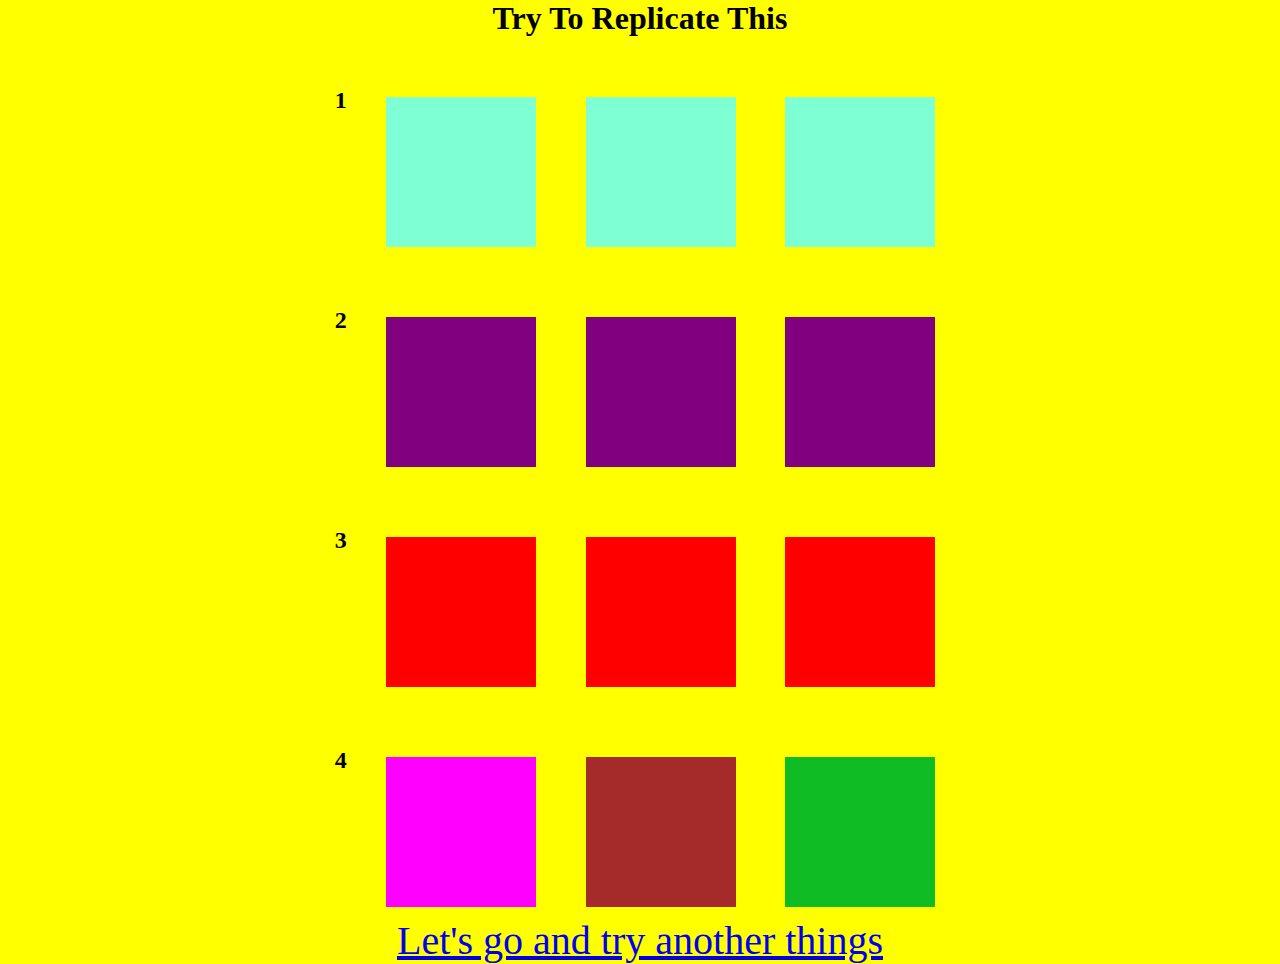
<file: index.html>
<!DOCTYPE html>
<html lang="en">

<head>
    <meta charset="UTF-8">
    <meta http-equiv="X-UA-Compatible" content="IE=edge">
    <meta name="viewport" content="width=device-width, initial-scale=1.0">
    <link rel="stylesheet" href="style.css">
    <title>Animations</title>
</head>

<body class="bgcolor">
    <div class="container">
        <h1>Try To Replicate This</h1>
        <div class="grid-container">
            <h2>1</h2>
            <div class="item"></div>
            <div class="item"></div>
            <div class="item"></div>
            <!-- <div class="item"></div> -->
        </div>
        <!-- <div class="grid-container">
            <div class="item"></div>
            <div class="item"></div>
            <div class="item"></div>
            <div class="item"></div>
        </div> -->
        <div class="grid-container">
            <h2>2</h2>
            <div class="item1"></div>
            <div class="item1"></div>
            <div class="item1"></div>
            <!-- <div class="item1"></div> -->
        </div>
        <div class="grid-container">
            <h2>3</h2>
            <div class="item2"></div>
            <div class="item2"></div>
            <div class="item2"></div>
            <!-- <div class="item2"></div> -->
        </div>
        <div class="grid-container">
            <h2>4</h2>
            <div class="item31"></div>
            <div class="item32"></div>
            <div class="item33"></div>
            <!-- <div class="item3"></div> -->
        </div>
        <a href="index2.html">Let's go and try another things</a>
    </div>

</body>

</html>
</file>
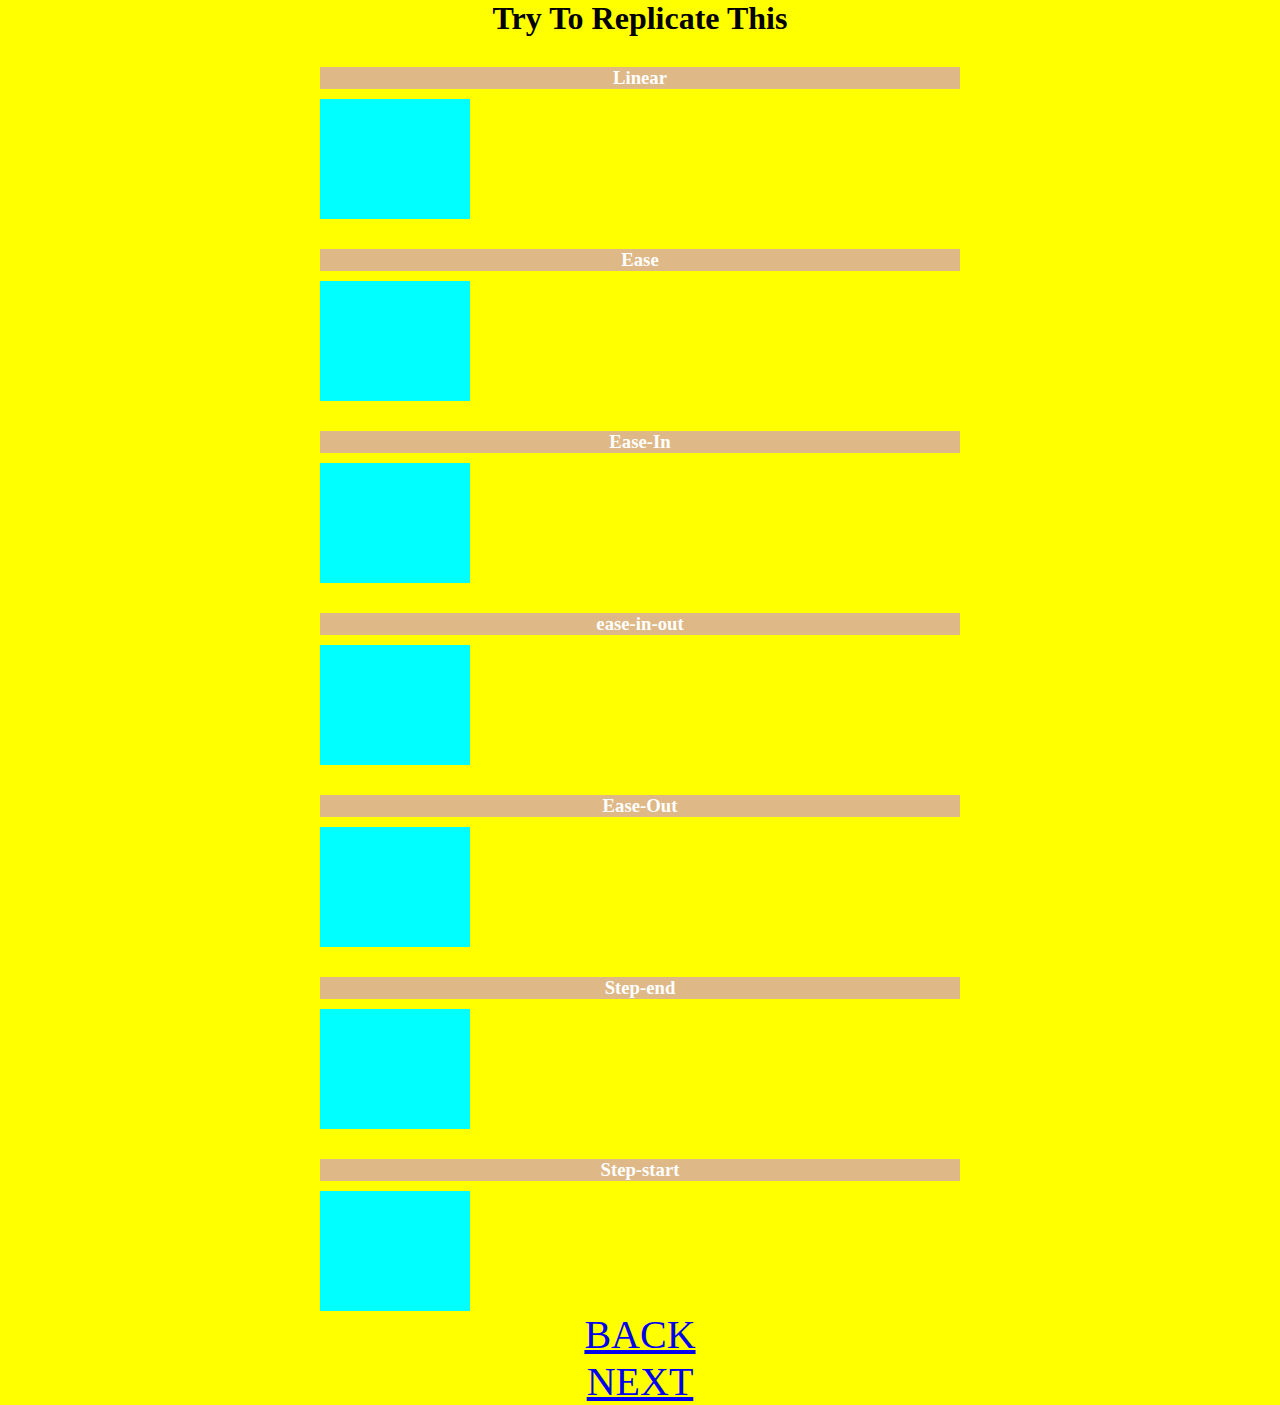
<file: index2.html>
<!DOCTYPE html>
<html lang="en">

<head>
    <meta charset="UTF-8">
    <meta http-equiv="X-UA-Compatible" content="IE=edge">
    <meta name="viewport" content="width=device-width, initial-scale=1.0">
    <link rel="stylesheet" href="style.css">
    <title>Time Function</title>
</head>

<body class="bgcolor">
    <div class="container">
        <h1>Try To Replicate This</h1>
        <div>
            <h3>Linear</h3>
            <div class="box box1"></div>
        </div>
        <div>
            <h3>Ease</h3>
            <div class="box box2"></div>
        </div>
        <div>
            <h3>Ease-In</h3>
            <div class="box box3"></div>
        </div>
        <div>
            <h3>ease-in-out</h3>
            <div class="box box4"></div>
        </div>
        <div>
            <h3>Ease-Out</h3>
            <div class="box box5"></div>
        </div>
        <div>
            <h3>Step-end</h3>
            <div class="box box6"></div>
        </div>
        <div>
            <h3>Step-start</h3>
            <div class="box box7"></div>
        </div>
        <a href="index.html">BACK</a><br>
        <a href="index3.html">NEXT</a>
    </div>
</body>

</html>
</file>
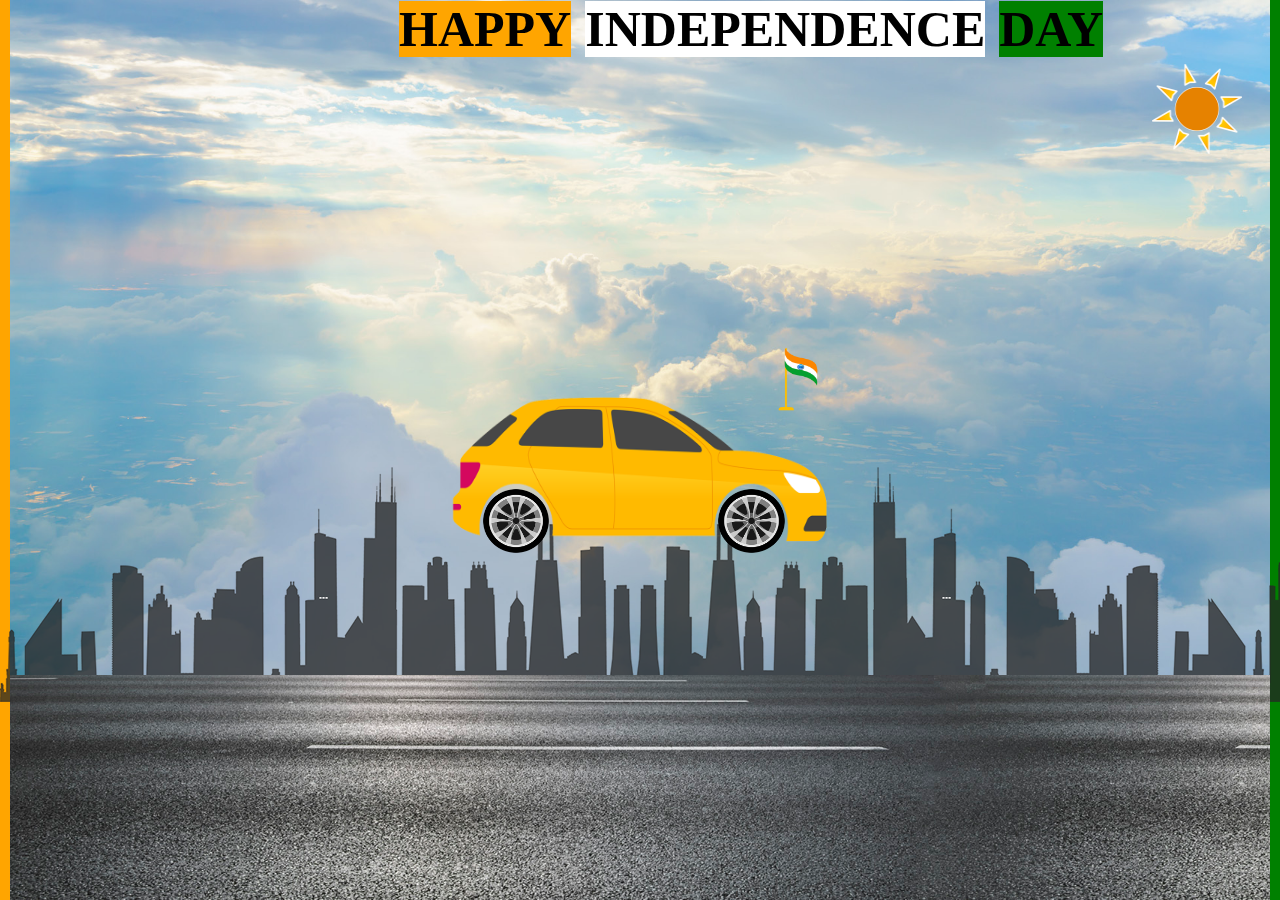
<file: index3.html>
<!DOCTYPE html>
<html lang="en">

<head>
    <meta charset="UTF-8">
    <meta http-equiv="X-UA-Compatible" content="IE=edge">
    <link rel="stylesheet" href="style.css">
    <meta name="viewport" content="width=device-width, initial-scale=1.0">
    <title>Animations</title>
</head>

<body class="border">
    <div class="head">
        <h1 class="h1">HAPPY</h1>
        <H1 class="h2">INDEPENDENCE</H1>
        <h1 class="h3">DAY</h1>
    </div>
    <div class="sun"></div>
    <div class="sky">

    </div>
    <div class="city"></div>
    <div class="road"></div>
    <div class="car">
        <div class="wheel1"></div>
        <div class="wheel2"></div>
        <div class="flag"></div>
    </div>
</body>

</html>
</file>
<file: style.css>
* {
        margin: 0;
        padding: 0;
    }
    /*-------------------- css for first page -------------------------- */
    
    .bgcolor {
        background-color: yellow;
    }
    
    .container {
        width: 50%;
        margin: auto;
        text-align: center;
        /* background-color: bisque; */
    }
    
    .container h1 {
        align-items: center;
    }
    
    .grid-container {
        display: flex;
        margin-top: 50px;
        justify-content: space-around;
    }
    
    .item {
        width: 150px;
        height: 150px;
        margin: 10px;
        background-color: aquamarine;
        animation-name: rigth;
        animation-duration: 10s;
        animation-timing-function: linear;
        animation-iteration-count: infinite;
        animation-fill-mode: backwards;
    }
    
    @keyframes rigth {
        0% {
            transform: skewX(20deg);
        }
        10% {
            transform: skewX(-20deg);
        }
        20% {
            transform: skewX(20deg);
        }
        30% {
            transform: rskewX(20deg);
        }
        50% {
            transform: skewX(-20deg);
        }
        60% {
            transform: skewX(20deg);
        }
        70% {
            transform: skewX(-20deg);
        }
        80% {
            transform: skewX(20deg);
        }
        90% {
            transform: skewX(-20deg);
        }
        100% {
            transform: skewX(20deg);
        }
    }
    
    .item1 {
        width: 150px;
        height: 150px;
        margin: 10px;
        background-color: purple;
        animation-name: skew;
        animation-duration: 10s;
        animation-timing-function: linear;
        animation-iteration-count: infinite;
        animation-fill-mode: backwards;
    }
    
    @keyframes skew {
        0% {
            transform: skewY(20deg);
        }
        25% {
            transform: skewY(-20deg);
        }
        50% {
            transform: skewY(20deg);
        }
        100% {
            transform: skewY(-20deg);
        }
    }
    
    .item2 {
        width: 150px;
        height: 150px;
        margin: 10px;
        background-color: red;
        animation-name: rotate;
        animation-duration: 5s;
        animation-timing-function: linear;
        animation-iteration-count: infinite;
        animation-fill-mode: backwards;
    }
    
    @keyframes rotate {
        0% {
            transform: rotate(0deg);
        }
        12.5% {
            transform: rotate(45deg);
        }
        25% {
            transform: rotate(90deg);
        }
        37.5% {
            transform: rotate(135deg);
        }
        50% {
            transform: rotate(180deg);
        }
        62.5% {
            transform: rotate(225deg);
        }
        75% {
            transform: rotate(270deg);
        }
        87.5% {
            transform: rotate(315deg);
        }
        100% {
            transform: rotate(360deg);
        }
    }
    
    .item31 {
        width: 150px;
        height: 150px;
        margin: 10px;
        background-color: magenta;
        animation-name: first;
        animation-duration: 5s;
        animation-timing-function: linear;
        animation-iteration-count: infinite;
        animation-fill-mode: backwards;
    }
    
    @keyframes first {
        0% {
            transform: rotateX(0deg);
        }
        25% {
            transform: rotateX(80deg);
        }
        50% {
            transform: rotateX(0deg);
        }
        75% {
            transform: rotateX(80deg);
        }
        100% {
            transform: rotateX(0deg);
        }
    }
    
    .item32 {
        width: 150px;
        height: 150px;
        margin: 10px;
        background-color: brown;
        animation-name: second;
        animation-duration: 8s;
        animation-timing-function: linear;
        animation-iteration-count: infinite;
        animation-fill-mode: backwards;
    }
    
    @keyframes second {
        0% {
            transform: rotateY(0deg);
        }
        25% {
            transform: rotateY(80deg);
        }
        50% {
            transform: rotateY(0deg);
        }
        75% {
            transform: rotateY(80deg);
        }
        100% {
            transform: rotateY(0deg);
        }
    }
    
    .item33 {
        width: 150px;
        height: 150px;
        margin: 10px;
        background-color: rgb(15, 188, 35);
        animation-name: third;
        animation-duration: 5s;
        animation-timing-function: linear;
        animation-iteration-count: infinite;
        animation-fill-mode: backwards;
    }
    
    @keyframes third {
        0% {
            transform: rotateZ(0deg);
        }
        25% {
            transform: rotateZ(80deg);
        }
        50% {
            transform: rotateZ(0deg);
        }
        75% {
            transform: rotateZ(80deg);
        }
        100% {
            transform: rotateZ(0deg);
        }
    }
    
    .container a {
        font-size: 40px;
    }
    /*------------------------- css for second page ------------------- */
    
    .box {
        width: 150px;
        margin-top: 10px;
        height: 120px;
    }
    
    .box1 {
        background-color: aqua;
        transition: width 3s linear;
    }
    
    .box:hover {
        width: 400px;
    }
    
    .box2 {
        background-color: aqua;
        transition: 3s ease;
    }
    
    .box2:hover {
        width: 400px;
        height: 400px;
    }
    
    .box3 {
        background-color: aqua;
        transition: 3s ease-in;
    }
    /* .box3:hover {
    width: 400px;
} */
    
    .box4 {
        background-color: aqua;
        transition: 3s ease-in-out;
    }
    /* .box4:hover {
    width: 400px;
} */
    
    .box5 {
        background-color: aqua;
        transition: 3s ease-out;
    }
    /* .box5:hover {
    width: 400px;
} */
    
    .box6 {
        background-color: aqua;
        transition: 1s step-end;
    }
    /* .box6:hover {
    width: 400px;
} */
    
    .box7 {
        background-color: aqua;
        transition: 3s step-start;
    }
    
    div>h3 {
        background-color: burlywood;
        color: white;
        margin-top: 30px;
    }
    /*------------------------ Third page----------------------  */
    
    .sky {
        display: flex;
        align-items: flex-end;
        width: 100%;
        height: 75vh;
        background-image: url("sky.jpg");
        background-size: cover;
    }
    
    .sun {
        position: absolute;
        right: 3vw;
        top: 5vw;
        width: 7vw;
        height: 7vw;
        background-image: url("sun.png");
        background-size: 100% 100%;
        animation: sun 15s linear infinite;
    }
    
    @keyframes sun {
        from {
            transform: translate(0px);
        }
        to {
            transform: translate(-200px);
        }
    }
    /* .city {
        width: 100%;
        height: 35vh;
        background-image: url("city.png");
        background-size: cover;
        position: absolute;
        bottom: 25vh;
        left: 0;
        right: 0;
        display: block;
        z-index: 1;
        /* background-repeat: repeat-x; */
    /* background-position: 0 0; */
    /* animation: city 15s linear infinite; */
    /* } */
    /* @keyframes city { */
    /* from {
            background-position: 0 0;
        }
        to {
            background-position: 100% 0;
        } */
    /* 100% { */
    /* transform: translate(-1400px); */
    /* } */
    /* to{
            transform: translate(-1400px);
        } */
    /* } */
    
    .city {
        height: 250px;
        width: 500%;
        background-image: url("city.png");
        position: absolute;
        background-position: 0 0;
        bottom: 22vh;
        left: 0;
        right: 0;
        display: block;
        /* z-index: 1; */
        background-repeat: repeat-x;
        animation: city 50s linear infinite;
    }
    
    @keyframes city {
        /* 100% {
            transform: translate(-1400px);
        } */
        from {
            background-position: 0 0;
        }
        to {
            background-position: -100% 0;
        }
    }
    
    .road {
        width: 100%;
        height: 25vh;
        background-image: url("road.jpg");
        background-size: cover;
        position: relative;
        background-position: 0 0;
        background-repeat: repeat-x;
        animation: road 15s linear infinite;
    }
    
    @keyframes road {
        from {
            background-position: 0 0;
        }
        to {
            background-position: 100% 0;
        }
        /* from {
            transform: translate(0px);
        }
        to {
            transform: translate(-1500px);
        } */
    }
    
    .car {
        display: flex;
        align-items: flex-end;
        position: absolute;
        top: 30vw;
        left: 35vw;
        width: 30vw;
        height: 15vw;
        background-image: url("car.png");
        background-size: 100% 100%;
        z-index: 2;
    }
    
    .wheel1 {
        position: relative;
        left: 21.1vw;
        bottom: 23px;
        width: 5.2vw;
        height: 5vw;
        background-image: url("wheel.png");
        background-size: 100% 100%;
        animation-name: wheel1;
        animation-duration: 1s;
        animation-timing-function: linear;
        animation-iteration-count: infinite;
        animation-fill-mode: backwards;
    }
    
    @keyframes wheel1 {
        0% {
            transform: rotate(90deg);
        }
        33% {
            transform: rotate(180deg);
        }
        66% {
            transform: rotate(270deg);
        }
        100% {
            transform: rotate(360deg);
        }
    }
    
    .wheel2 {
        position: relative;
        left: -2.5vw;
        bottom: 23px;
        width: 5.2vw;
        height: 5vw;
        background-image: url("wheel.png");
        background-size: 100% 100%;
        animation-name: wheel1;
        animation-duration: 1s;
        animation-timing-function: linear;
        animation-iteration-count: infinite;
        animation-fill-mode: backwards;
    }
    
    @keyframes wheel1 {
        0% {
            transform: rotate(90deg);
        }
        33% {
            transform: rotate(180deg);
        }
        66% {
            transform: rotate(270deg);
        }
        100% {
            transform: rotate(360deg);
        }
    }
    
    .flag {
        position: relative;
        left: 160px;
        bottom: 150px;
        background-image: url("flag.png");
        background-size: 100% 100%;
        width: 8vw;
        height: 7vw;
    }
    
    .head {
        position: absolute;
        margin: auto;
        margin-left: 30vw;
    }
    
    .head>h1 {
        display: inline;
        font-size: 50px;
        margin: 5px;
    }
    
    .h1 {
        background-color: orange;
    }
    
    .h2 {
        background-color: white;
    }
    
    .h3 {
        background-color: green;
    }
.border {
        border-left: 10px solid orange;
        border-right: 10px solid green;
    }
</file>
